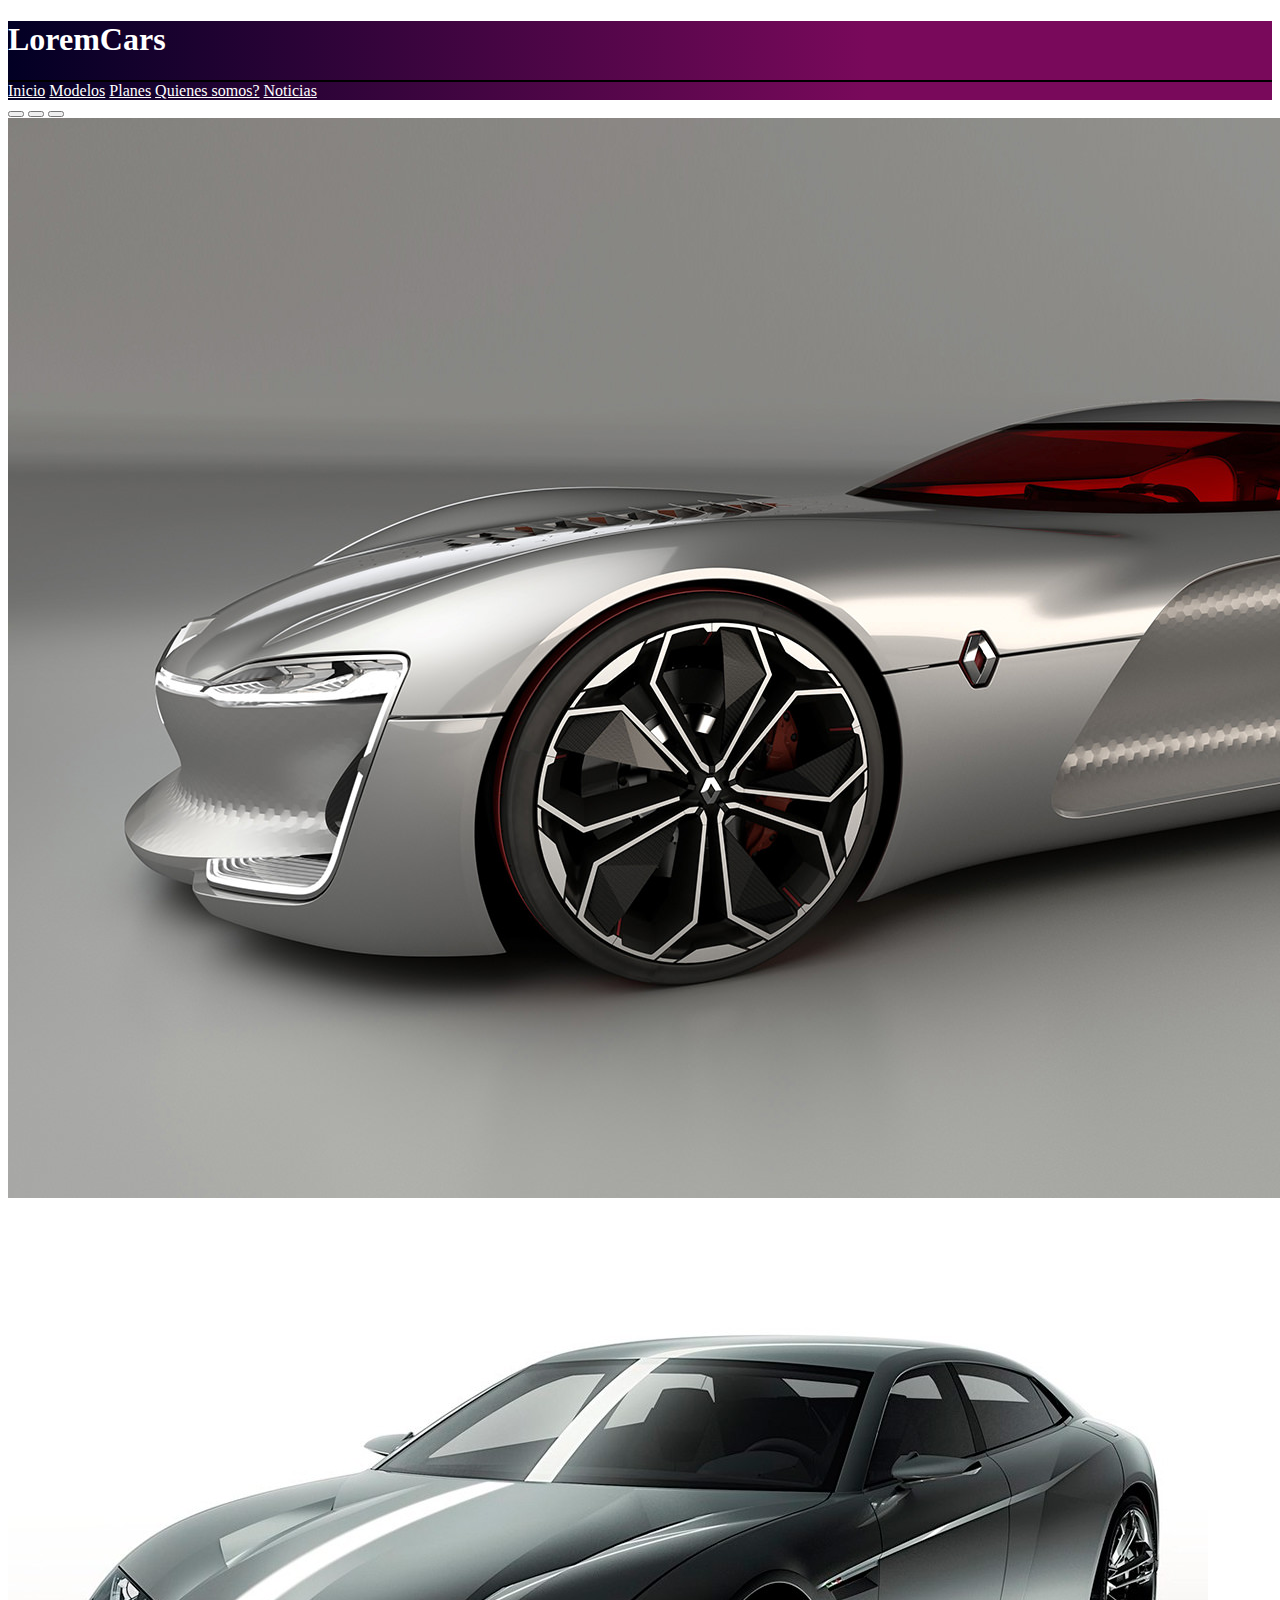
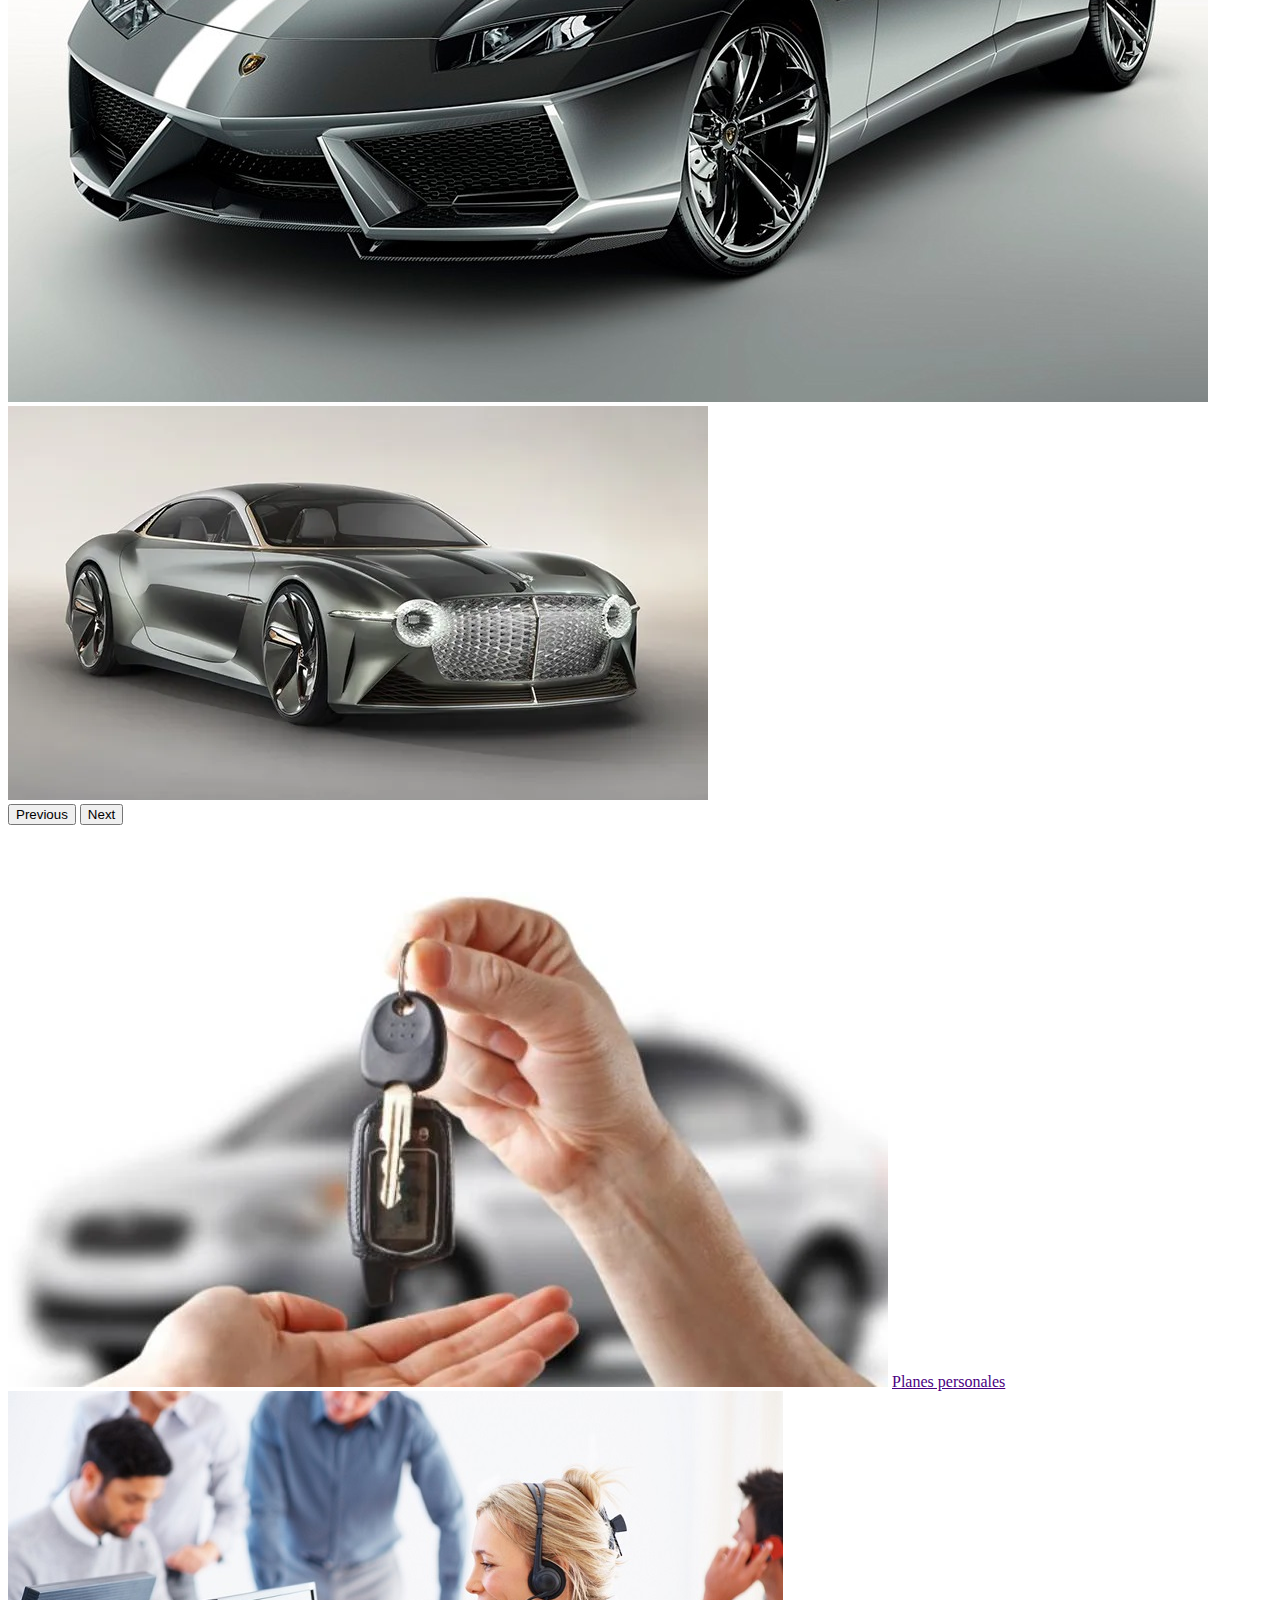
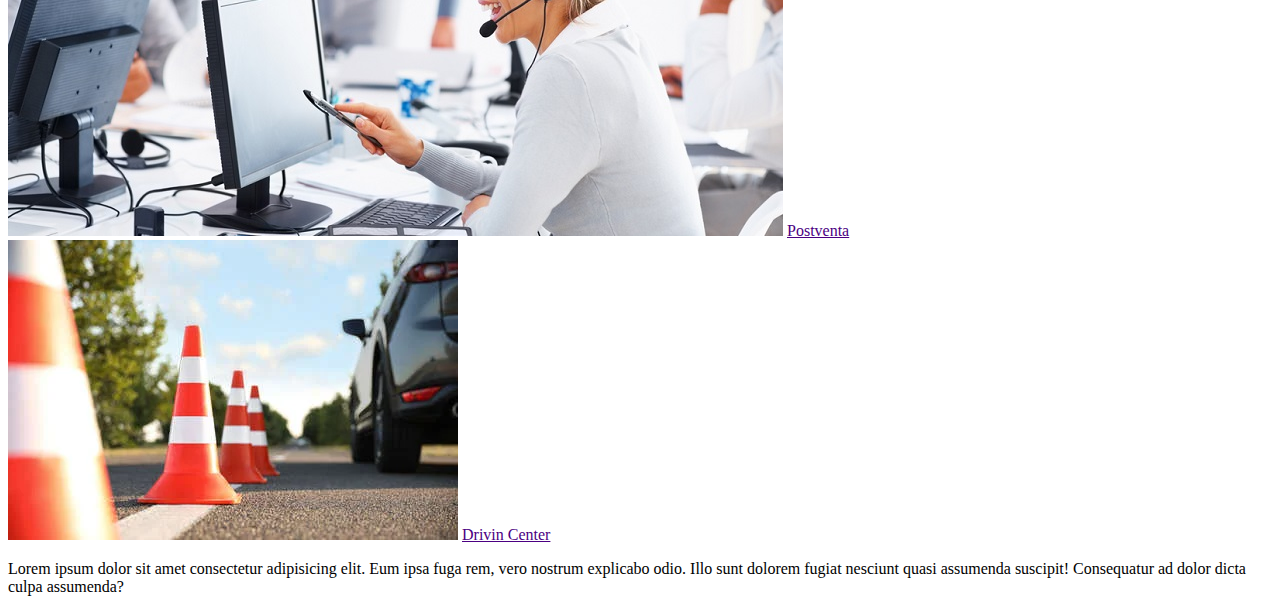
<file: index.html>
<!DOCTYPE html>
<html lang="en">
<head>
    <meta charset="UTF-8">
    <meta http-equiv="X-UA-Compatible" content="IE=edge">
    <meta name="viewport" content="width=device-width, initial-scale=1.0">
    <title>2daEntregaFinal</title>
    <!-- CSS only -->
<link href="https://cdn.jsdelivr.net/npm/bootstrap@5.2.0-beta1/dist/css/bootstrap.min.css" rel="stylesheet" integrity="sha384-0evHe/X+R7YkIZDRvuzKMRqM+OrBnVFBL6DOitfPri4tjfHxaWutUpFmBp4vmVor" crossorigin="anonymous">
<link rel="stylesheet" href="./assets/css/style.css">
</head>

<body>
    
    <header class="header">
            <h1 class="titulo text-center my-5">LoremCars</h1>
            <nav class="navbar navbar-expand-lg navbar-ligth justify-content-center">
        
                <div class="collapse-navbar-collapse">
                    <nav class="nav-principal nav justify-content-center-between container flex-column flex-lg-row text-center">
                       <a href="./index.html" class="nav-link">Inicio</a>
                       <a href="./pages/modelos.html" class="nav-link">Modelos</a>
                       <a href="" class="nav-link">Planes</a>
                       <a href="" class="nav-link">Quienes somos?</a>
                       <a href="./pages/noticias.html" class="nav-link">Noticias</a> 
                    </nav>
                </div>

                 </div>
                    
            </nav>
    </header>
    <div id="carouselExampleIndicators" class="carousel slide" data-bs-ride="true">
        <div class="carousel-indicators">
          <button type="button" data-bs-target="#carouselExampleIndicators" data-bs-slide-to="0" class="active" aria-current="true" aria-label="Slide 1"></button>
          <button type="button" data-bs-target="#carouselExampleIndicators" data-bs-slide-to="1" aria-label="Slide 2"></button>
          <button type="button" data-bs-target="#carouselExampleIndicators" data-bs-slide-to="2" aria-label="Slide 3"></button>
        </div>
        <div class="carousel-inner">
          <div class="carousel-item active">
            <img src="./assets/img/car1.jpg" class="d-block w-100" alt="...">
          </div>
          <div class="carousel-item">
            <img src="./assets/img/Car1.2.jpg" class="d-block w-100" alt="...">
          </div>
          <div class="carousel-item">
            <img src="./assets/img/car1.1.webp" class="d-block w-100" alt="...">
          </div>
        </div>
        <button class="carousel-control-prev" type="button" data-bs-target="#carouselExampleIndicators" data-bs-slide="prev">
          <span class="carousel-control-prev-icon" aria-hidden="true"></span>
          <span class="visually-hidden">Previous</span>
        </button>
        <button class="carousel-control-next" type="button" data-bs-target="#carouselExampleIndicators" data-bs-slide="next">
          <span class="carousel-control-next-icon" aria-hidden="true"></span>
          <span class="visually-hidden">Next</span>
        </button>
      </div>

      <section class="trabajos contenedor mt-3 p-4">
          <h2 class="text-center titulo">Pensamos en vos</h2>
          <div class="row mt-4 justify-content-center">
              <div class="col-8 col-md-4 mb-4">
                  <img src="./assets/img/planes.webp" class="img-fluid">
                  <a href="" class="text-center d-block">Planes personales</a>
              </div>
              <div class="col-8 col-md-4 mb-4">
                <img src="./assets/img/postventa.jpg" class="img-fluid">
                <a href="" class="text-center d-block">Postventa</a>
            </div>
            <div class="col-8 col-md-4 mb-4">
                <img src="./assets/img/drivingcenter.webp" class="img-fluid">
                <a href="" class="text-center d-block">Drivin Center</a>
            </div>
          </div>
          
      </section>

      <footer class="contenedor-fluid footer text-center pt-3">
        <p class="row text-center p-4">Lorem ipsum dolor sit amet consectetur adipisicing elit. Eum ipsa fuga rem, vero nostrum explicabo odio. Illo sunt dolorem fugiat nesciunt quasi assumenda suscipit! Consequatur ad dolor dicta culpa assumenda?</p>

    </footer>













    <!-- JavaScript Bundle with Popper -->
<script src="https://cdn.jsdelivr.net/npm/bootstrap@5.2.0-beta1/dist/js/bootstrap.bundle.min.js" integrity="sha384-pprn3073KE6tl6bjs2QrFaJGz5/SUsLqktiwsUTF55Jfv3qYSDhgCecCxMW52nD2" crossorigin="anonymous"></script>
</body>
</html>
</file>
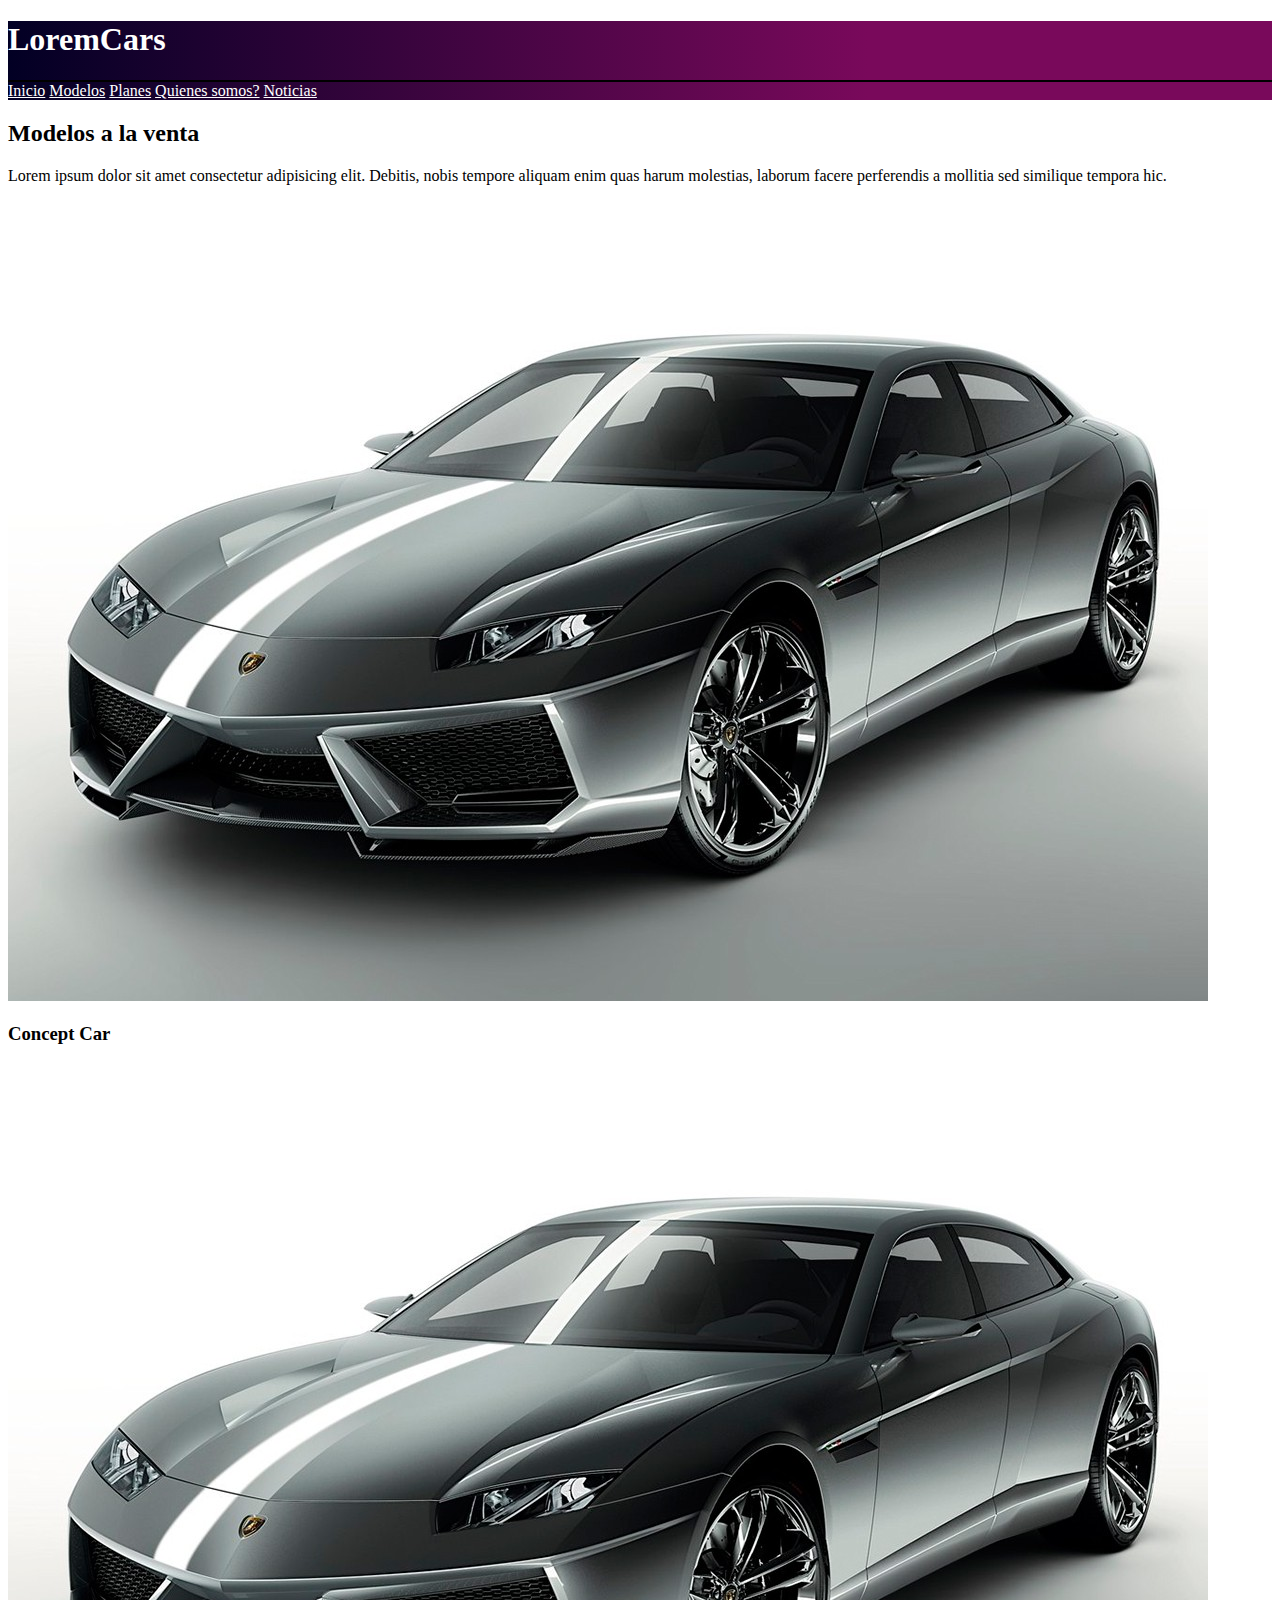
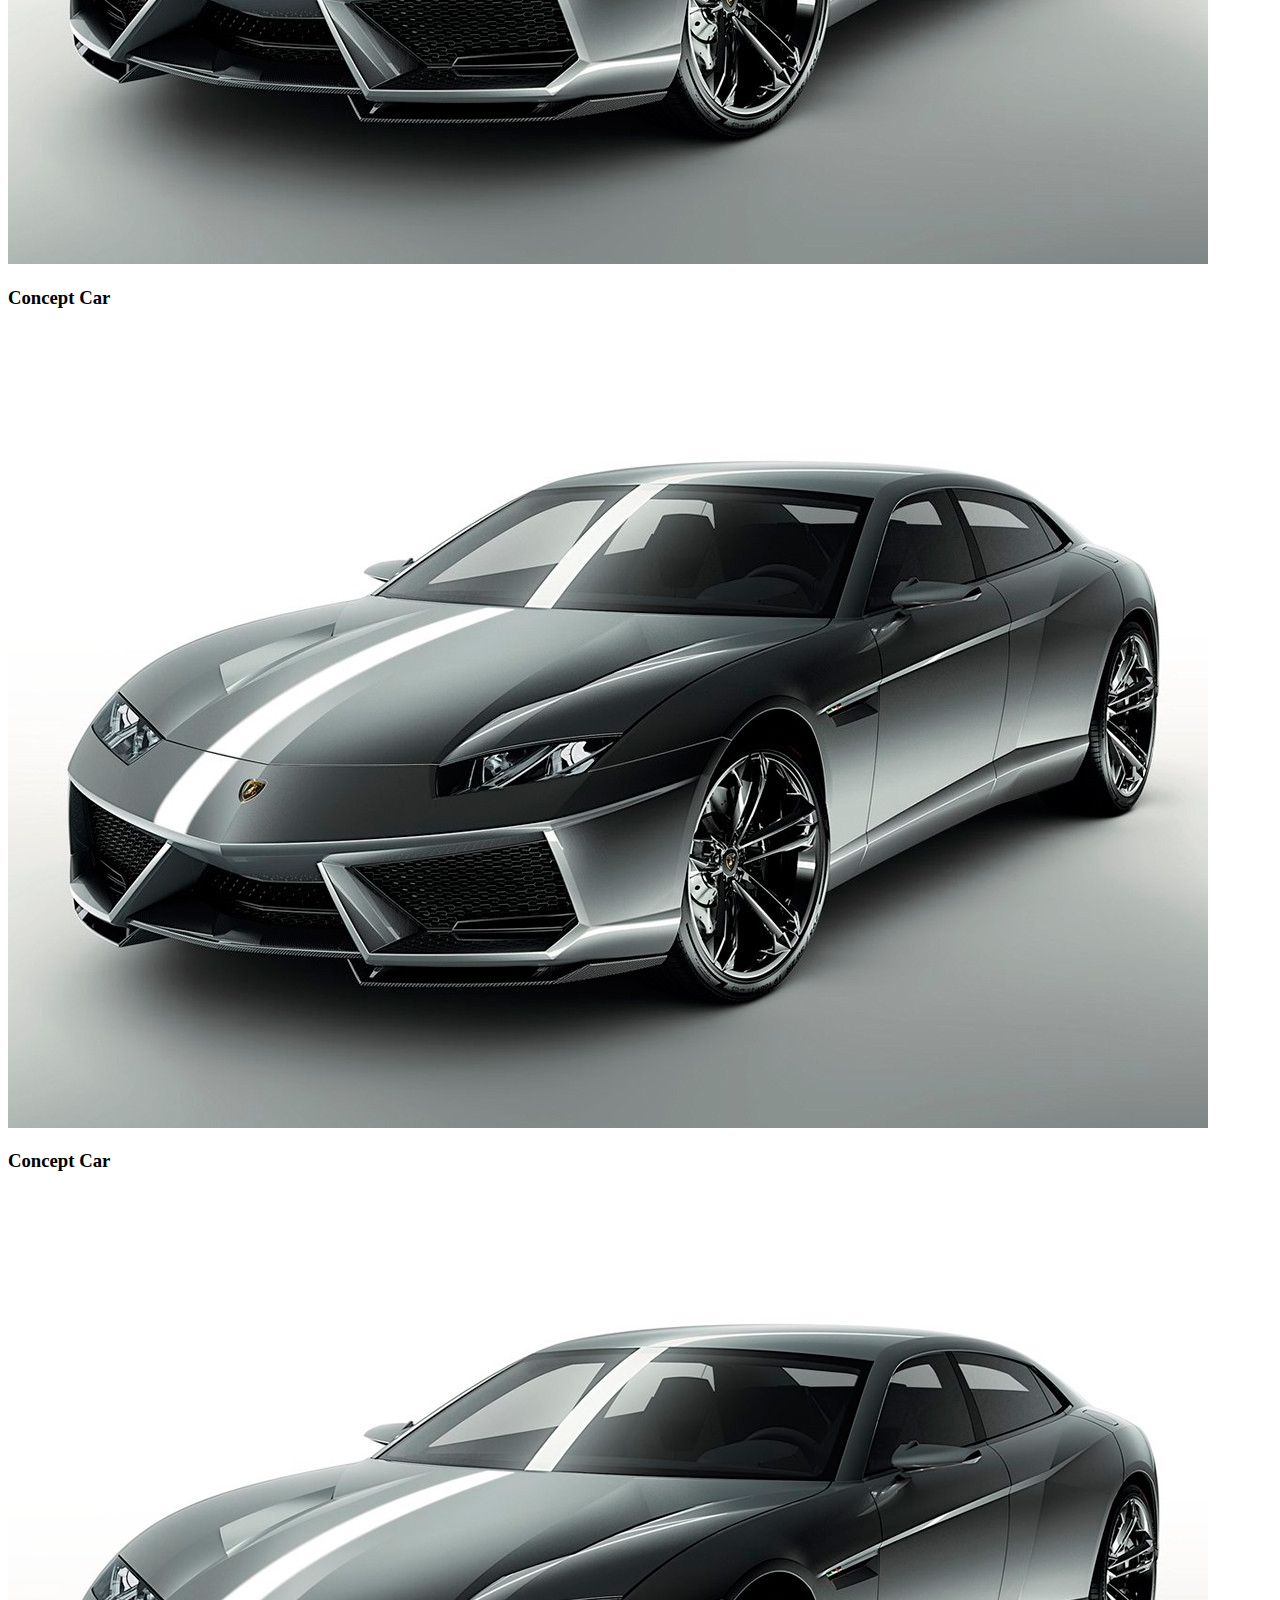
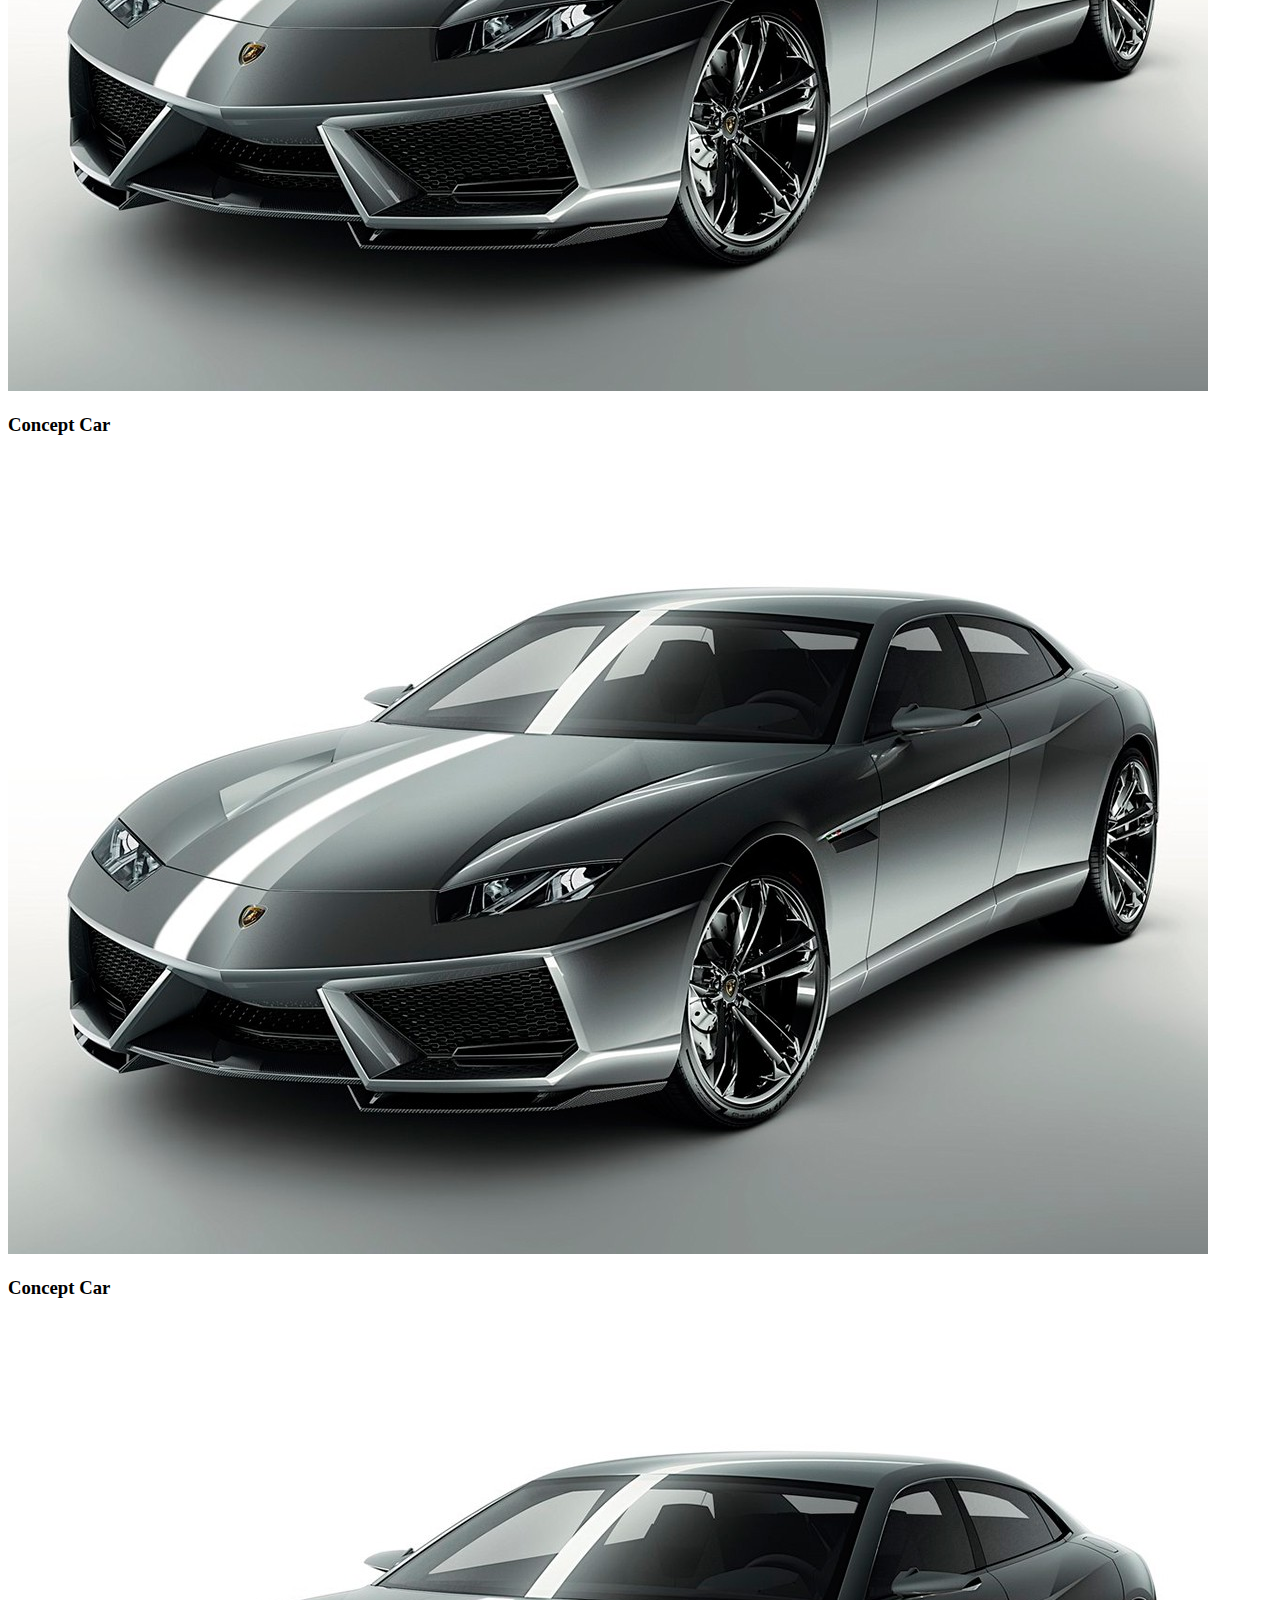
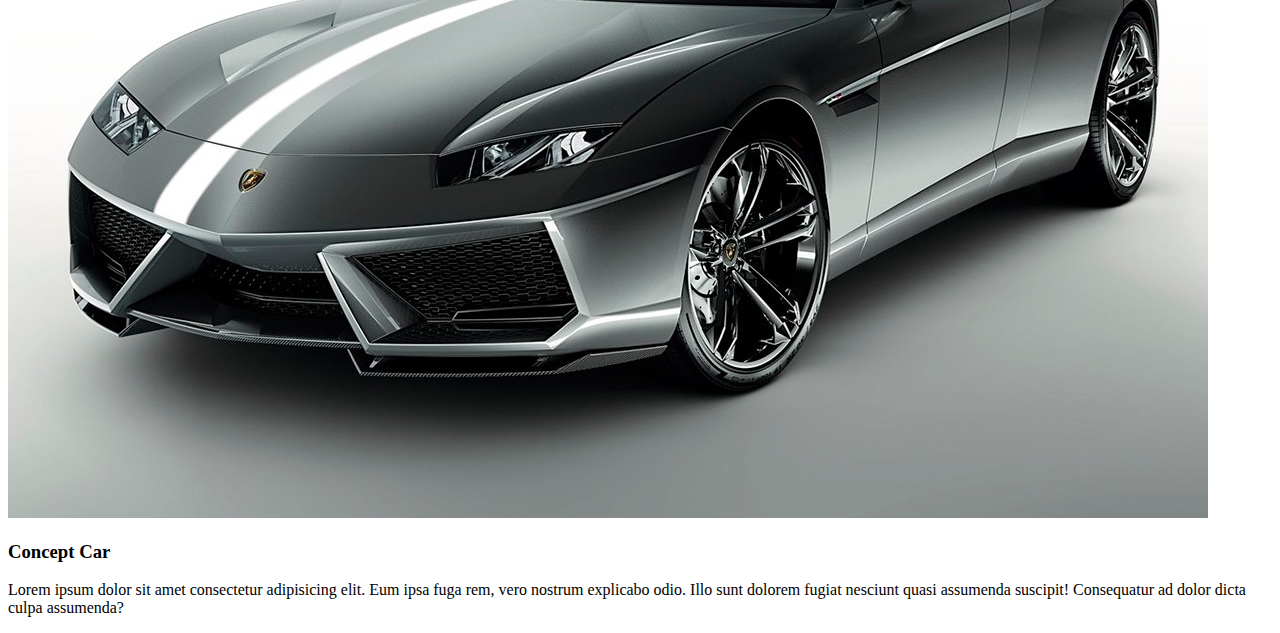
<file: pages/modelos.html>
<!DOCTYPE html>
<html lang="en">
<head>
    <meta charset="UTF-8">
    <meta http-equiv="X-UA-Compatible" content="IE=edge">
    <meta name="viewport" content="width=device-width, initial-scale=1.0">
    <title>Document</title>
     <!-- CSS only -->
<link href="https://cdn.jsdelivr.net/npm/bootstrap@5.2.0-beta1/dist/css/bootstrap.min.css" rel="stylesheet" integrity="sha384-0evHe/X+R7YkIZDRvuzKMRqM+OrBnVFBL6DOitfPri4tjfHxaWutUpFmBp4vmVor" crossorigin="anonymous">
<link rel="stylesheet" href="../assets/css/style.css">
</head>

<body>
    
    <header class="header">
            <h1 class="titulo text-center my-5">LoremCars</h1>
            <nav class="navbar navbar-expand-lg navbar-ligth justify-content-center">
        
                <div class="collapse-navbar-collapse">
                    <nav class="nav-principal nav justify-content-center-between container flex-column flex-lg-row text-center">
                       <a href="../index.html" class="nav-link">Inicio</a>
                       <a href="./pages/modelos.html" class="nav-link">Modelos</a>
                       <a href="" class="nav-link">Planes</a>
                       <a href="" class="nav-link">Quienes somos?</a>
                       <a href="./noticias.html" class="nav-link">Noticias</a> 
                    </nav>
                </div>  
            </nav>
    </header>

    <main class="contenedor modelos mt-4">
        <h2 class="text-center">Modelos a la venta</h2>
        <p class="p-4 text-center" >Lorem ipsum dolor sit amet consectetur adipisicing elit. Debitis, nobis tempore aliquam enim quas harum molestias, laborum facere perferendis a mollitia sed similique tempora hic.</p>
        <div class="row mt-3">
            <div class="tarjeta col-md-6 mb-4 mb-0">
                <img src="../assets/img/Car1.2.jpg" class="img-fluid">
                <h3 class="text-center p-3">Concept Car</h3>
                
            </div>
            <div class="tarjeta col-md-6 mb-4 mb-0">
                <img src="../assets/img/Car1.2.jpg" class="img-fluid">
                <h3 class="text-center p-3">Concept Car</h3>
                
            </div>
            <div class="tarjeta col-md-6 mb-4 mb-0">
                <img src="../assets/img/Car1.2.jpg" class="img-fluid">
                <h3 class="text-center p-3">Concept Car</h3>
                
            </div>
            <div class="tarjeta col-md-6 mb-4 mb-0">
                <img src="../assets/img/Car1.2.jpg" class="img-fluid">
                <h3 class="text-center p-3">Concept Car</h3>
                
            </div>
            <div class="tarjeta col-md-6 mb-4 mb-0">
                <img src="../assets/img/Car1.2.jpg" class="img-fluid">
                <h3 class="text-center p-3">Concept Car</h3>
                
            </div>
            <div class="tarjeta col-md-6 mb-4 mb-0">
                <img src="../assets/img/Car1.2.jpg" class="img-fluid">
                <h3 class="text-center p-3">Concept Car</h3>
                
            </div>
        </div>
    </main>
    <footer class="contenedor-fluid footer text-center pt-3">
        <p class="row text-center p-4">Lorem ipsum dolor sit amet consectetur adipisicing elit. Eum ipsa fuga rem, vero nostrum explicabo odio. Illo sunt dolorem fugiat nesciunt quasi assumenda suscipit! Consequatur ad dolor dicta culpa assumenda?</p>

    </footer>

     <!-- JavaScript Bundle with Popper -->
<script src="https://cdn.jsdelivr.net/npm/bootstrap@5.2.0-beta1/dist/js/bootstrap.bundle.min.js" integrity="sha384-pprn3073KE6tl6bjs2QrFaJGz5/SUsLqktiwsUTF55Jfv3qYSDhgCecCxMW52nD2" crossorigin="anonymous"></script>
    
</body>
</html>
</file>
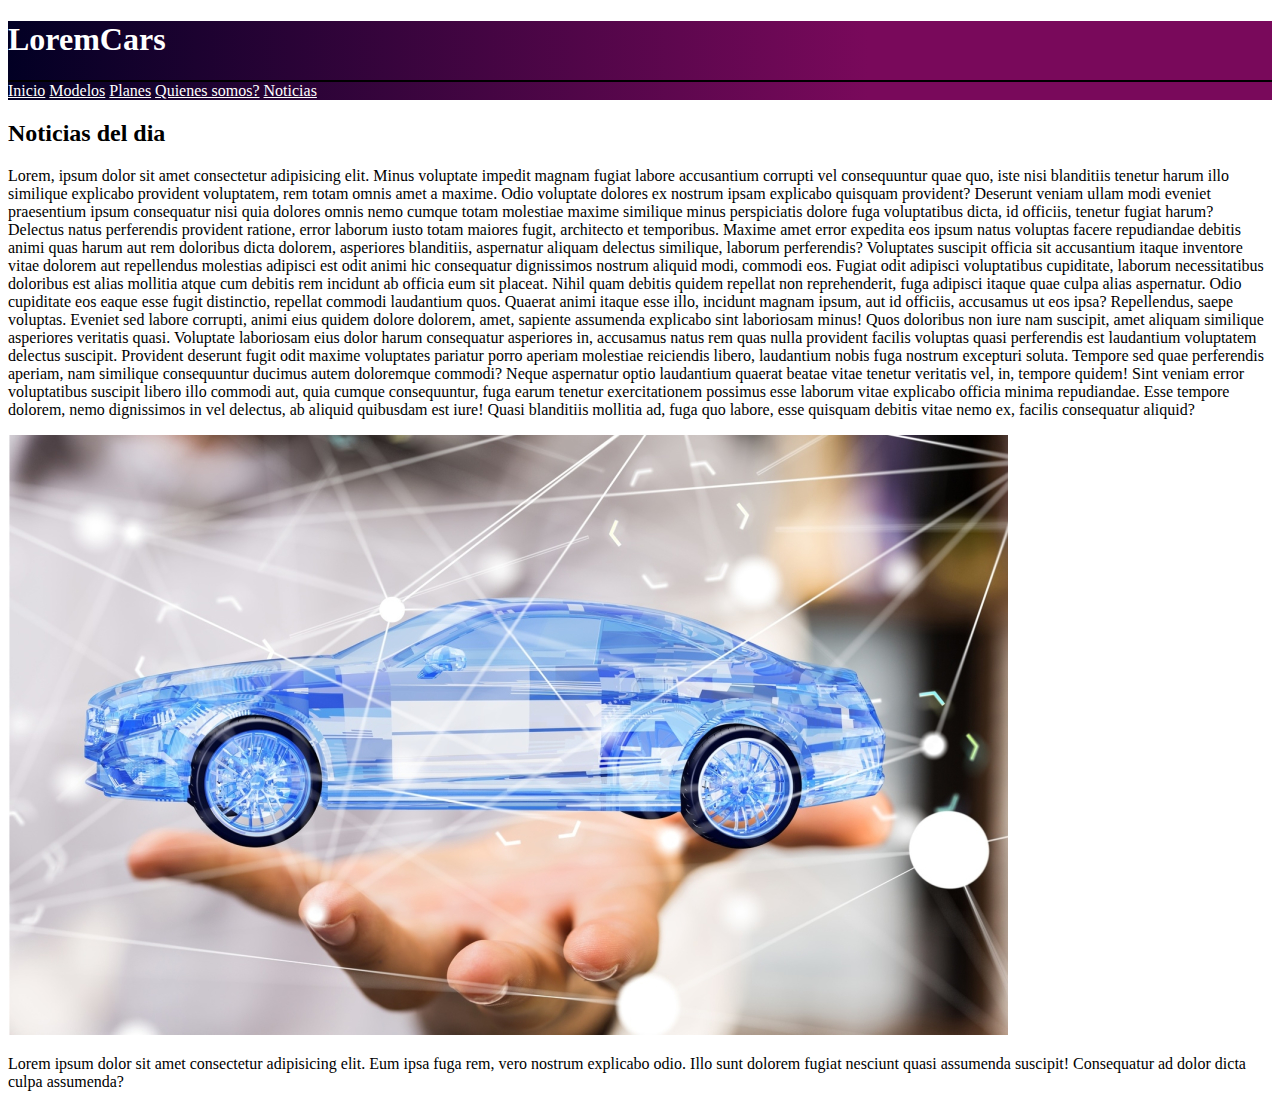
<file: pages/noticias.html>
<!DOCTYPE html>
<html lang="en">
<head>
    <meta charset="UTF-8">
    <meta http-equiv="X-UA-Compatible" content="IE=edge">
    <meta name="viewport" content="width=device-width, initial-scale=1.0">
    <title>2daEntregaFinalNoticias</title>
    <!-- CSS only -->
    <link href="https://cdn.jsdelivr.net/npm/bootstrap@5.2.0-beta1/dist/css/bootstrap.min.css" rel="stylesheet" integrity="sha384-0evHe/X+R7YkIZDRvuzKMRqM+OrBnVFBL6DOitfPri4tjfHxaWutUpFmBp4vmVor" crossorigin="anonymous">
<link rel="stylesheet" href="../assets/css/style.css">
</head>
<body>
    <header class="header">
        <h1 class="titulo text-center my-5">LoremCars</h1>
        <nav class="navbar navbar-expand-lg navbar-ligth justify-content-center">
    
            <div class="collapse-navbar-collapse">
                <nav class="nav-principal nav justify-content-center-between container flex-column flex-lg-row text-center">
                   <a href="../index.html" class="nav-link">Inicio</a>
                   <a href="./modelos.html" class="nav-link">Modelos</a>
                   <a href="" class="nav-link">Planes</a>
                   <a href="" class="nav-link">Quienes somos?</a>
                   <a href="./noticias.html" class="nav-link">Noticias</a> 
                </nav>
            </div>

             </div>
                
        </nav>
</header>
<main class="contenedor modelos mt-4">
    <h2 class="text-center">Noticias del dia</h2>
    <p class="p-4 text-center" >Lorem, ipsum dolor sit amet consectetur adipisicing elit. Minus voluptate impedit magnam fugiat labore accusantium corrupti vel consequuntur quae quo, iste nisi blanditiis tenetur harum illo similique explicabo provident voluptatem, rem totam omnis amet a maxime. Odio voluptate dolores ex nostrum ipsam explicabo quisquam provident? Deserunt veniam ullam modi eveniet praesentium ipsum consequatur nisi quia dolores omnis nemo cumque totam molestiae maxime similique minus perspiciatis dolore fuga voluptatibus dicta, id officiis, tenetur fugiat harum? Delectus natus perferendis provident ratione, error laborum iusto totam maiores fugit, architecto et temporibus. Maxime amet error expedita eos ipsum natus voluptas facere repudiandae debitis animi quas harum aut rem doloribus dicta dolorem, asperiores blanditiis, aspernatur aliquam delectus similique, laborum perferendis? Voluptates suscipit officia sit accusantium itaque inventore vitae dolorem aut repellendus molestias adipisci est odit animi hic consequatur dignissimos nostrum aliquid modi, commodi eos. Fugiat odit adipisci voluptatibus cupiditate, laborum necessitatibus doloribus est alias mollitia atque cum debitis rem incidunt ab officia eum sit placeat. Nihil quam debitis quidem repellat non reprehenderit, fuga adipisci itaque quae culpa alias aspernatur. Odio cupiditate eos eaque esse fugit distinctio, repellat commodi laudantium quos. Quaerat animi itaque esse illo, incidunt magnam ipsum, aut id officiis, accusamus ut eos ipsa? Repellendus, saepe voluptas. Eveniet sed labore corrupti, animi eius quidem dolore dolorem, amet, sapiente assumenda explicabo sint laboriosam minus! Quos doloribus non iure nam suscipit, amet aliquam similique asperiores veritatis quasi. Voluptate laboriosam eius dolor harum consequatur asperiores in, accusamus natus rem quas nulla provident facilis voluptas quasi perferendis est laudantium voluptatem delectus suscipit. Provident deserunt fugit odit maxime voluptates pariatur porro aperiam molestiae reiciendis libero, laudantium nobis fuga nostrum excepturi soluta. Tempore sed quae perferendis aperiam, nam similique consequuntur ducimus autem doloremque commodi? Neque aspernatur optio laudantium quaerat beatae vitae tenetur veritatis vel, in, tempore quidem! Sint veniam error voluptatibus suscipit libero illo commodi aut, quia cumque consequuntur, fuga earum tenetur exercitationem possimus esse laborum vitae explicabo officia minima repudiandae. Esse tempore dolorem, nemo dignissimos in vel delectus, ab aliquid quibusdam est iure! Quasi blanditiis mollitia ad, fuga quo labore, esse quisquam debitis vitae nemo ex, facilis consequatur aliquid?</p>
      <img class="p-4" src="../assets/img/noticiasimagen.jpg" alt="">

      <footer class="contenedor-fluid footer text-center pt-3">
        <p class="row text-center p-4">Lorem ipsum dolor sit amet consectetur adipisicing elit. Eum ipsa fuga rem, vero nostrum explicabo odio. Illo sunt dolorem fugiat nesciunt quasi assumenda suscipit! Consequatur ad dolor dicta culpa assumenda?</p>

    </footer>
    
    <!-- JavaScript Bundle with Popper -->
<script src="https://cdn.jsdelivr.net/npm/bootstrap@5.2.0-beta1/dist/js/bootstrap.bundle.min.js" integrity="sha384-pprn3073KE6tl6bjs2QrFaJGz5/SUsLqktiwsUTF55Jfv3qYSDhgCecCxMW52nD2" crossorigin="anonymous"></script>
</body>
</html>
</file>
<file: assets/css/style.css>
.titulo{
    color: white
}
.nav-link{
    color: white;
}
.navbar{
    border-top: 2px solid black;
}
.trabajos a{
    color: indigo;
}
.header{
    background: linear-gradient(90deg, rgba(2,0,36,1) 0%, rgba(121,9,91,1) 68%);
}
.tarjeta:hover{
    transform: translate(25px);
    transition: all 2s;
}
</file>
